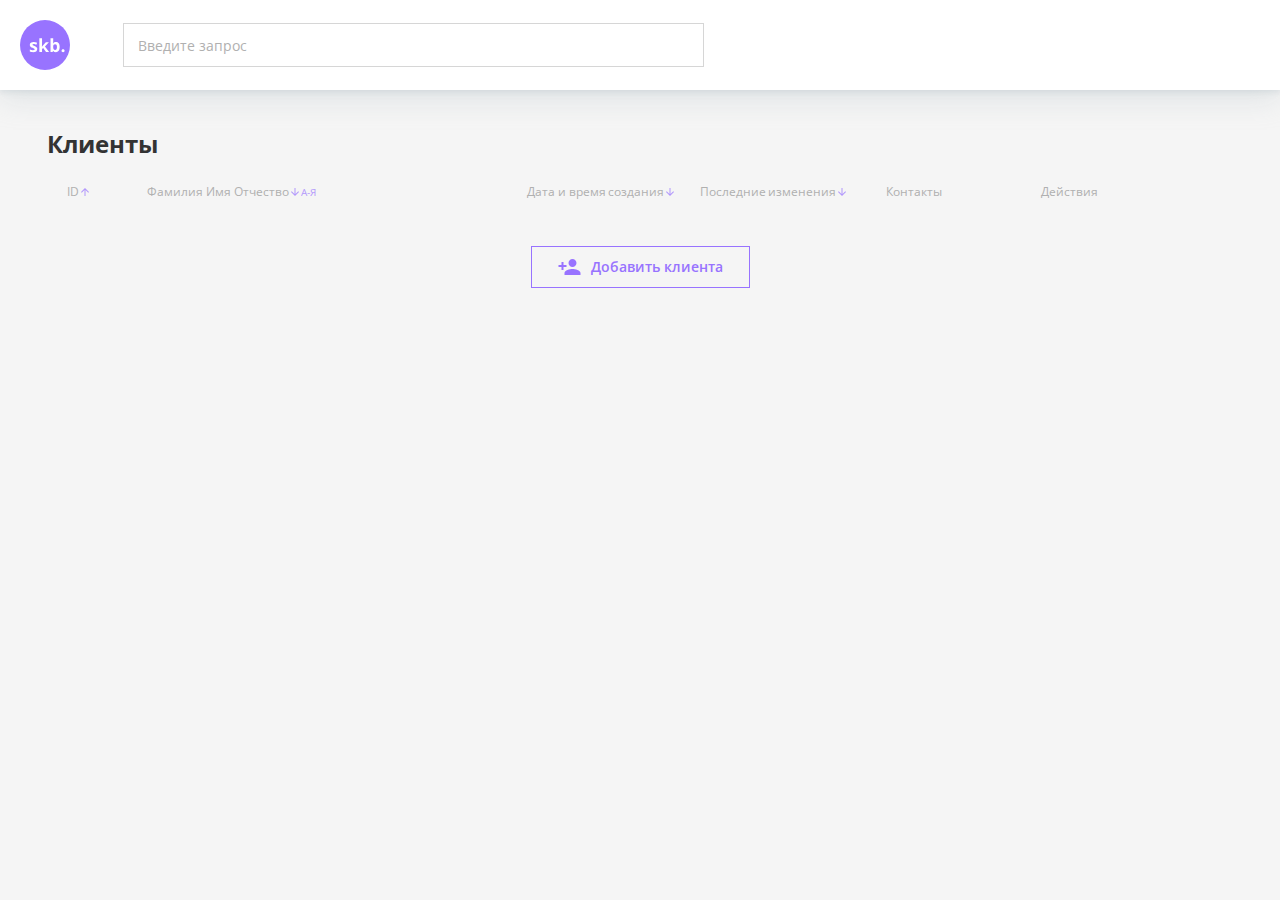
<file: index.html>
<!DOCTYPE html>
<html lang="ru">

<head>
  <meta charset="UTF-8" />
  <meta http-equiv="X-UA-Compatible" content="IE=edge" />
  <meta name="viewport" content="width=device-width, initial-scale=1.0" />
  <title>Document</title>
  <link rel="preload" href="fonts/open-sans-v27-cyrillic-regular.woff2" as="font" type="font/woff2" crossorigin />
  <link rel="preload" href="fonts/open-sans-v27-cyrillic-600.woff2" as="font" type="font/woff2" crossorigin />
  <link rel="preload" href="fonts/open-sans-v27-cyrillic-700.woff2" as="font" type="font/woff2" crossorigin />
  <link rel="preload" href="fonts/open-sans-v27-latin-regular.woff2" as="font" type="font/woff2" crossorigin />
  <link rel="preload" href="fonts/open-sans-v27-latin-600.woff2" as="font" type="font/woff2" crossorigin />
  <link rel="preload" href="fonts/open-sans-v27-latin-700.woff2" as="font" type="font/woff2" crossorigin />
  <link rel="stylesheet" href="css/normalize.css" />
  <link rel="stylesheet" href="css/fonts.css" />
  <link rel="stylesheet" href="css/settings.css" />
  <link rel="stylesheet" href="css/header.css">
  <link rel="stylesheet" href="css/clientsSection.css">
  <link rel="stylesheet" href="css/modal.css">
  <link rel="stylesheet" href="css/contact.css">
  <link rel="stylesheet" href="css/tooltip.css">
  <link rel="stylesheet" href="css/clientItem.css">
  <link rel="stylesheet" href="css/deleteModal.css">
  <link rel="stylesheet" href="css/preloader.css">
  <link rel="stylesheet" href="css/searchList.css">
  <script defer src="js/core@2.js"></script>
  <script defer src="js/tippy.js@6.js"></script>
  <script defer type="module" src="js/index.js"></script>
</head>

<body>

</body>

</html>
</file>
<file: css/fonts.css>
/* open-sans-regular - cyrillic */
@font-face {
  font-family: 'Open Sans';
  font-style: normal;
  font-weight: 400;
  src: url('../fonts/open-sans-v27-cyrillic-regular.eot'); /* IE9 Compat Modes */
  src: local(''),
       url('../fonts/open-sans-v27-cyrillic-regular.eot?#iefix') format('embedded-opentype'), /* IE6-IE8 */
       url('../fonts/open-sans-v27-cyrillic-regular.woff2') format('woff2'), /* Super Modern Browsers */
       url('../fonts/open-sans-v27-cyrillic-regular.woff') format('woff'), /* Modern Browsers */
       url('../fonts/open-sans-v27-cyrillic-regular.ttf') format('truetype'), /* Safari, Android, iOS */
       url('../fonts/open-sans-v27-cyrillic-regular.svg#OpenSans') format('svg'); /* Legacy iOS */
}
/* open-sans-600 - cyrillic */
@font-face {
  font-family: 'Open Sans';
  font-style: normal;
  font-weight: 600;
  src: url('../fonts/open-sans-v27-cyrillic-600.eot'); /* IE9 Compat Modes */
  src: local(''),
       url('../fonts/open-sans-v27-cyrillic-600.eot?#iefix') format('embedded-opentype'), /* IE6-IE8 */
       url('../fonts/open-sans-v27-cyrillic-600.woff2') format('woff2'), /* Super Modern Browsers */
       url('../fonts/open-sans-v27-cyrillic-600.woff') format('woff'), /* Modern Browsers */
       url('../fonts/open-sans-v27-cyrillic-600.ttf') format('truetype'), /* Safari, Android, iOS */
       url('../fonts/open-sans-v27-cyrillic-600.svg#OpenSans') format('svg'); /* Legacy iOS */
}
/* open-sans-700 - cyrillic */
@font-face {
  font-family: 'Open Sans';
  font-style: normal;
  font-weight: 700;
  src: url('../fonts/open-sans-v27-cyrillic-700.eot'); /* IE9 Compat Modes */
  src: local(''),
       url('../fonts/open-sans-v27-cyrillic-700.eot?#iefix') format('embedded-opentype'), /* IE6-IE8 */
       url('../fonts/open-sans-v27-cyrillic-700.woff2') format('woff2'), /* Super Modern Browsers */
       url('../fonts/open-sans-v27-cyrillic-700.woff') format('woff'), /* Modern Browsers */
       url('../fonts/open-sans-v27-cyrillic-700.ttf') format('truetype'), /* Safari, Android, iOS */
       url('../fonts/open-sans-v27-cyrillic-700.svg#OpenSans') format('svg'); /* Legacy iOS */
}

/* open-sans-regular - latin */
@font-face {
  font-family: 'Open Sans';
  font-style: normal;
  font-weight: 400;
  src: url('../fonts/open-sans-v27-latin-regular.eot'); /* IE9 Compat Modes */
  src: local(''),
       url('../fonts/open-sans-v27-latin-regular.eot?#iefix') format('embedded-opentype'), /* IE6-IE8 */
       url('../fonts/open-sans-v27-latin-regular.woff2') format('woff2'), /* Super Modern Browsers */
       url('../fonts/open-sans-v27-latin-regular.woff') format('woff'), /* Modern Browsers */
       url('../fonts/open-sans-v27-latin-regular.ttf') format('truetype'), /* Safari, Android, iOS */
       url('../fonts/open-sans-v27-latin-regular.svg#OpenSans') format('svg'); /* Legacy iOS */
}
/* open-sans-600 - latin */
@font-face {
  font-family: 'Open Sans';
  font-style: normal;
  font-weight: 600;
  src: url('../fonts/open-sans-v27-latin-600.eot'); /* IE9 Compat Modes */
  src: local(''),
       url('../fonts/open-sans-v27-latin-600.eot?#iefix') format('embedded-opentype'), /* IE6-IE8 */
       url('../fonts/open-sans-v27-latin-600.woff2') format('woff2'), /* Super Modern Browsers */
       url('../fonts/open-sans-v27-latin-600.woff') format('woff'), /* Modern Browsers */
       url('../fonts/open-sans-v27-latin-600.ttf') format('truetype'), /* Safari, Android, iOS */
       url('../fonts/open-sans-v27-latin-600.svg#OpenSans') format('svg'); /* Legacy iOS */
}
/* open-sans-700 - latin */
@font-face {
  font-family: 'Open Sans';
  font-style: normal;
  font-weight: 700;
  src: url('../fonts/open-sans-v27-latin-700.eot'); /* IE9 Compat Modes */
  src: local(''),
       url('../fonts/open-sans-v27-latin-700.eot?#iefix') format('embedded-opentype'), /* IE6-IE8 */
       url('../fonts/open-sans-v27-latin-700.woff2') format('woff2'), /* Super Modern Browsers */
       url('../fonts/open-sans-v27-latin-700.woff') format('woff'), /* Modern Browsers */
       url('../fonts/open-sans-v27-latin-700.ttf') format('truetype'), /* Safari, Android, iOS */
       url('../fonts/open-sans-v27-latin-700.svg#OpenSans') format('svg'); /* Legacy iOS */
}
</file>
<file: css/settings.css>
html {
    position: relative;
    box-sizing: border-box;
    /* scroll-behavior: smooth; */
  }

  *,
  *::before,
  *::after {
    box-sizing: inherit;
  }

  body {
    min-width: 320px;
    font-family: 'Open Sans', sans-serif;
    background: var(--color-wild-sand);
    min-height: 100vh;
  }


  img {
    max-width: 100%;
    height: auto;
  }

  button,
  input {
    font: inherit;
  }

  button {
    cursor: pointer;
  }

  a {
    text-decoration: none;
    color: inherit;
  }

  ul {
    list-style: none;
    padding: 0;
    margin: 0;
  }

  h1,
  h2,
  h3,
  p,
  figure,
  fieldset {
    margin: 0;
  }

  iframe {
    border: none;
  }

  .btn-reset {
    padding: 0;
    background: transparent;
    border: none;
  }

  :root {
    --container-padding: 20px;
    --color-black3: #333333;
    --color-white: #ffffff;
    --color-wild-sand: #f5f5f5;
    --color-silver-chalice: #b0b0b0;
    --color-heliotrope: #9873ff;
    --color-gray-suit: #c8c5d1;
    --color-mischka: #e7e5eb;
    --color-athens-gray: #f4f3f6;
    --color-burnt-sienna: #f06a4d;
    --color-melrose: #b89eff;
    --color-electric-violet: #8052ff;
  }

  .container {
    margin: 0 auto;
    max-width: 1226px;
    padding: 0 var(--container-padding);
  }

  .modal__wrap {
    flex-shrink: 0;
    flex-grow: 0;
    width: 100%;
    min-height: 100%;
    margin: auto;
    display: flex;
    flex-flow: column nowrap;
    align-items: center;
    justify-content: center;
    cursor: pointer;

  }

  .site-modal {
    position: absolute;
    /* visibility: hidden; */
    opacity: 0;
    /* transition: .3s; */
    top: 0;
    right: 0;
    bottom: 0;
    left: 0;
    z-index: 1000;
    background: rgba(0, 0, 0, 0.6);
    display: flex;
    justify-content: center;
    align-items: center;
    overflow: auto;
    padding: 60px 15px;
    cursor: pointer;
  }

  .modal-active {
    position: fixed;
    top: 0;
    /* visibility: visible; */
    /* opacity: 1; */
    /* transition: .3s; */
    animation: fade .3s ease-in-out .1s forwards;
  }

  @keyframes fade {
  0% {
    opacity: 0;
  }

  100% {
    opacity: 1;
  }
  }

  .site-modal__content {
    position: relative;
    display: flex;
    flex-direction: column;
    padding: 25px 30px;
    max-width: 450px;
    /* font-size: 0; */
    background: var(--color-white);
    box-shadow: 0px 0px 35px rgba(0, 0, 0, 0.15);
    cursor: auto;
  }

  .site-tooltip {
    position: absolute;
    top: -41px;
    display: block;
    left: 50%;
    transform: translateX(-50%);
    opacity: 0;
    visibility: hidden;
    transition: opacity .3s ease-in-out, visibility .3s ease-in-out;
    padding: 7px 15px;
    background-color: var(--color-black3);
  }

  .site-tooltip::before {
    content: '';
    position: absolute;
    bottom: -9px;
    left: 50%;
    width: 10px;
    height: 10px;
    transform: translateX(-50%);
    clip-path: polygon(100% 0, 0 0, 51% 100%);
    background-color: var(--color-black3);
  }

  @media (max-width: 1024px) {
    .container {
      max-width: 1024px;
      /* --container-padding: 20px; */
    }
  }

  @media (max-width: 768px) {
    .container {
      max-width: 768px;
    }

    .clients-table__wrapper{
      min-height: 370px;
      overflow-x: auto;
    }
  }

  @media (max-width: 576px) {
    .container {
      --container-padding: 10px;
    }

    .site-modal__content {
      padding: 25px 15px;
      max-width: 300px;
    }
  }
</file>
<file: css/header.css>
.header {
  /* position: absolute;
  top: 0;
  left: 0; */
  width: 100%;
  box-shadow: 0px 9.03012px 27.0904px rgba(176, 190, 197, 0.32), 0px 3.38629px 5.64383px rgba(176, 190, 197, 0.32);
  background-color: var(--color-white);
}

.header__container {
  display: flex;
  align-items: center;
  padding: 20px;
  max-width: 1366px;
  /* background-color: var( --color-white);
  box-shadow: 0px 9.03012px 27.0904px rgba(176, 190, 197, 0.32), 0px 3.38629px 5.64383px rgba(176, 190, 197, 0.32); */
}

.header__logo {
  display: flex;
  margin-right: 53px;
  cursor: pointer;
}

.logo__img {
  max-width: none;
}

.header__form {
  width: 100%;
}

.header__input {
  height: 44px;
  width: 100%;
  max-width: 581px;
  padding-left: 14px;
  border: 1px solid rgba(51, 51, 51, 0.2);
}

.header__input:focus {
  outline: none;
}

.header__input::placeholder {
  font-size: 14px;
  color: var(--color-silver-chalice);
}

@media (max-width: 1024px) {
  .header__container {
    max-width: 1024px;
  }
}


@media (max-width: 768px) {
  .header__container {
    max-width: 768px;
  }
}

@media (max-width: 576px) {
  .header__container {
    justify-content: center;
    padding-top: 8px;
    padding-bottom: 8px;
  }

  .header__logo {
    margin-right: 0;
    width: 24px;
    height: 24px;
  }

  .header__form {
   display: none;
  }
}
</file>
<file: css/clientsSection.css>
.clients {
      padding-top: 40px;
      padding-bottom: 40px;
    }

      .clients-table__wrapper{
        margin-bottom: 40px;
      }

  .clients__title {
    margin-bottom: 26px;
    color: var( --color-black3);
    font-weight: 700;
    font-size: 24px;
  }

  .clients__table {
    width: 100%;
    border-collapse: collapse;
    table-layout: fixed;
  }

  /* .clients-table__thead-tr {
    display: flex;
  } */

  .clients-table__th {
    padding-left: 20px;
    padding-bottom: 8px;
    color: var(--color-silver-chalice);
    text-align: left;
    vertical-align: middle;
    font-weight: 400;
    font-size: 12px;
    cursor: pointer;
    transition: color .3s ease-in-out;
    user-select: none;
  }



  .clients-table__th[data-type='id'] {
    /* padding-right: 45px; */
    width: calc(80 / 1186 * 100%);
  }

  .clients-table__th[data-type='surname'] {
    /* padding-right: 198px; */
    width: calc(380 / 1186 * 100%);
  }

  .clients-table__th[data-type='createdAt'] {
    /* padding-right: 10px; */
    /* min-width: 173px; */
    width: calc(173 / 1186 * 100%);
  }

  .clients-table__th[data-type='updatedAt'] {
    /* padding-right: 10px; */
    /* min-width: 186px; */
    width: calc(186 / 1186 * 100%);
  }

   .clients-table__th-contacts {
   /* padding-right: 70px; */
    width: 155px;
   /* width: calc(142 / 1186 * 100%); */
  }

  .clients-table__th-actions {
    width: 212px;
  }

  .table__th-text {
    display: inline-block;
    margin-right: 2px;
    transition: color .3s ease-in-out;
  }

  .table__th-text-sort {
    padding-left: 2px;
    color: var(--color-heliotrope);
    font-size: 10px;
  }

  .th-icon {
    display: inline-block;
    width: 8px;
    height: 8px;
    background-position: center;
    background-repeat: no-repeat;
  }

  .clients-table__th-sort.sort-up .th-icon {
    background-image: url('../img/arrow-up.svg');
  }

  .clients-table__th-sort.sort-down .th-icon {
    background-image: url('../img/arrow-down.svg');
  }

  .th-icon,
  .table__th-text-sort {
    opacity: .7;
    transition: opacity .3s ease-in-out;
  }

  .clients-table__th-contacts,
  .clients-table__th-actions {
    cursor: auto;
  }

  .table__th-hover:hover .table__th-text {
    color: var(--color-black3);
  }

  .table__th-hover:hover .th-icon,
  .table__th-hover:hover .table__th-text-sort {
    opacity: 1;
  }

  .human-icon {
    margin-right: 10px;
  }

  .clients__add-btn {
    display: flex;
    margin: 0 auto;
    padding: 12px 26px;
    font-weight: 600;
    font-size: 14px;
    color: #9873FF;
    border: 1px solid #9873FF;
    transition-property: background-color, color;
    transition-duration: .3s;
    transition-timing-function: ease-in-out;
  }

  .clients__add-btn:hover {
    background-color: #B89EFF;
    color: #FFFFFF;
  }

  .clients-table__th-sort-text--active .table__th-text {
    opacity: 1;
    color: var(--color-electric-violet);
    transition: none;
  }

  .clients-table__th-sort--active .th-icon {
    transform: rotate(180deg);
  }

  .clients-table__tbody {
    position: relative;
    background: var(--color-white);
  }

  @media (max-width: 1024px) {
    .clients-table__th[data-type='surname'] {
      width: 231px;
    }
  }

  @media (max-width: 960px) {
    .clients-table__th[data-type='id'] {
      width: 63px;
    }

  .clients-table__th[data-type='surname'] {
    width: 202px;
  }

  .clients-table__th[data-type='createdAt'] {
    width: 102px;
  }

  .clients-table__th[data-type='updatedAt'] {
    width: 100px;
  }

   .clients-table__th-actions {
    width: 107px;
  }

  }

  @media (max-width: 768px) {
    .clients-table__wrapper{
      min-height: 370px;
      overflow-x: auto;
    }
  }
</file>
<file: css/modal.css>
.modal__close {
position: absolute;
right: 15px;
top: 15px;
width: 20px;
height: 20px;
background-image: url('../img/close-btn.svg');
background-repeat: no-repeat;
background-position: center center;
}

.modal__id {
display: inline-block;
margin-left: 10px;
font-weight: 400;
font-size: 12px;
color: var(--color-silver-chalice);
}

.modal__title {
margin: 0;
margin-bottom: 30px;
font-size: 18px;
font-weight: 700;
color: var(--color-black3);
}

.modal__form {
width: 390px;
display: flex;
flex-direction: column;
}

.form-floating {
position: relative;
margin-bottom: 32px;
}

.form-floating > label {
position: absolute;
top: 0;
left: 0;
height: 100%;
font-size: 14px;
pointer-events: none;
border: 1px solid transparent;
transform-origin: 0 0;
transition: opacity .1s ease-in-out, transform .1s ease-in-out;
color: var(--color-silver-chalice);
}

.form-floating > .modal__input:focus ~ label,
.form-floating > .modal__input:not(:placeholder-shown) ~ label {
top: -10px;
transform: scale(.85) translate(.15rem, -.5rem);
}

.modal__input::placeholder {
font-size: 0;
}

.modal__input {
display: block;
padding-bottom: 4px;
outline: none;
width: 100%;
font-size: 14px;
border: none;
border-bottom: 1px solid var(--color-gray-suit);
}

.modal__contact {
padding: 8px 0;
display: flex;
flex-direction: column;
align-items: center;
justify-content: center;
margin: 0 -30px;
margin-bottom: 25px;
background-color: rgba(200, 197, 209, .3);
}

.modal__add-contact--active {
padding: 25px 30px;
}

.modal__btn-contact {
border: none;
cursor: pointer;
display: none;
position: relative;
padding-left: 16px;
flex-direction: row-reverse;
align-items: center;
justify-content: center;
transition: color .3s ease-in-out;
background-color: transparent;
color: var(--color-black3);
font-size: 14px;
font-weight: 600;
}

.modal__btn-contact:hover {
color: var(--color-heliotrope);
}

.modal__label > span {
color: var(--color-heliotrope);
}


.modal__btn-contact.modal__btn-contact--active {
display: flex;
}

.btn-contact__svg {
display: block;
position: absolute;
top: 2px;
left: -5px;
width: 16px;
height: 16px;
fill: var(--color-heliotrope);
}

.btn-contact__svg--hover,
.btn-contact__svg--default {
opacity: 0;
visibility: hidden;
transition: opacity .3s ease-in-out, visibility .3s ease-in-out;
}

.btn-contact__svg--hover.btn-contact__svg--active {
opacity: 1;
visibility: visible;
}

.btn-contact__svg--default.btn-contact__svg--active {
opacity: 1;
visibility: visible;
}

.modal__btn-save {
position: relative;
padding: 12px 35px;
align-self: center;
margin-bottom: 5px;
color: var(--color-white);
font-weight: 600;
font-size: 14px;
line-height: 19px;
background-color: var(--color-heliotrope);
transition: background-color .3s ease-in-out;
}

.modal__btn-save:hover {
background-color: var(--color-melrose);
}

.modal__btn-save:active {
background-color: var(--color-electric-violet);
transition: none;
}

.modal__btn-back {
font-weight: 400;
font-size: 12px;
align-self: center;
padding-bottom: 1px;
text-decoration-line: underline;
color: var(--color-black3);
}

.modal__error {
margin: 0;
margin-top: -17px;
line-height: 14px;
font-size: 10px;
text-align: center;
align-self: center;
display: flex;
flex-direction: column;
margin-bottom: 10px;
max-width: 255px;
color: var(--color-burnt-sienna);
}

.modal__spinner {
position: absolute;
display: none;
top: 14px;
left: 16px;
/* animation: spinner .3s ease-in-out;
animation-duration: 1s;
animation-iteration-count: infinite;
animation-timing-function: linear; */
}

.modal__spinner .path {
animation: rotate 2s linear infinite;
z-index: 2;
width: 13px;
height: 13px;
stroke: var(--color-white);
fill: none;
}

/* @keyframes spinner {
0% {
  transform: rotate(0deg)
}

100% {
  transform: rotate(360deg)
}
} */

@keyframes rotate {
  100% {
    transform: rotate(360deg);
  }
}

@keyframes dash {
  0% {
    stroke-dasharray: 1, 150;
    stroke-dashoffset: 0;
  }
  50% {
    stroke-dasharray: 90, 150;
    stroke-dashoffset: -35;
  }
  100% {
    stroke-dasharray: 90, 150;
    stroke-dashoffset: -124;
  }
}

@media (max-width: 576px) {
  .modal__form {
    width: 270px;
  }

  .modal__close {
    right: 10px;
    top: 10px;
  }

  .modal__contact {
    margin-left: -15px;
    margin-right: -15px;
  }
}
</file>
<file: css/contact.css>
.contact {
  position: relative;
  display: flex;
  align-items: center;
  width: 390px;
  height: 37px;
  margin-bottom: 15px;
}

.contact__type {
  position: relative;
  height: 100%;
}

.contact__name {
  position: relative;
  padding: 9px 12px;
  width: 123px;
  height: 100%;
  font-size: 12px;
  line-height: 16px;
  border: 1px solid var(--color-silver-chalice);
  cursor: pointer;
  text-align: left;
  background-color: var(--color-mischka);
  color: var(--color-black3);
  transition: background-color .3s ease-in-out;
  z-index: 2;

}

.contact__name:focus {
  outline: none;
}

.contact__type::before {
  content: '';
  position: absolute;
  right: 9px;
  top: 13px;
  width: 10px;
  height: 10px;
  background-image: url('../img/contact-arrow.svg');
  background-repeat: no-repeat;
  background-position: center center;
  transition: transform .3s ease-in-out;
  z-index: 3;
}

.contact__name-hover:hover {
  background-color: var(--color-gary-suit);
  transition: background-color .3s ease-in-out;
}

.contact__name:active {
  background-color: var(--color-mischka);
  transition: background-color .3s ease-in-out;
}

.contact__list--active.contact__type::before {
  transform: rotate(-180deg);
  transition: transform .3s ease-in-out;
}

.contact__list {
  z-index: 4;
  position: absolute;
  font-size: 12px;
  /* padding: 10px 0 6px; */
  /* width: 100%; */
  width: 123px;
  top: 36px;
  left: 0;
  opacity: 0;
  visibility: hidden;
  transition: opacity .3s ease-in-out, visibility .3s ease-in-out;
  background-color: var(--color-athens-gray);
  border: 1px solid var(--color-silver-chalice);
  /* border-top: 0; */
}

.contact__list.contact__list--active {
  opacity: 1;
  visibility: visible;
  transition: opacity .3s ease-in-out, visibility .3s ease-in-out;
}

.contact__item {
  margin: 0;
  padding: 10px;
  font-size: 12px;
  color: var(--color-black3);
  cursor: pointer;
  transition: background-color .3s ease-in-out;
}

.contact__item:hover {
  transition: background-color .3s ease-in-out;
  background-color: var(--color-mischka);
}

.contact__input {
  padding: 9px 12px;
  padding-right: 30px;
  width: 100%;
  height: 100%;
  display: block;
  border: 1px solid var(--color-silver-chalice);
  border-left: none;
  /* border-right: none; */
  background-color: transparent;
  font-weight: 600;
  font-size: 14px;
  /* line-height: 19px; */
}

.contact__input::placeholder {
  color: #B0B0B0;
  font-weight: 400;
  font-size: 14px;
}

.contact__input:focus {
  outline: none;
}

.contact__delete {
  position: absolute;
  display: none;
  align-items: center;
  justify-content: center;
  right: 0;
  bottom: 0;
  padding: 13px 7px 12px 8px;
  height: 100%;
  background-color: var(--color-mischka);
  border: 1px solid var(--color-silver-chalice);
  transition: border-color .3s ease-in-out;
  color: var(--color-white);
  cursor: pointer;
}

.contact__delete--active {
  display: flex;
}

/* .contact__delete svg {
  display: block;
  width: 16px;
  height: 16px;
  fill: var(--color-silver-chalice);
  transition: fill .3s ease-in-out;
} */

.contact__delete:hover {
  border-color: var(--color-burnt-sienna);
  transition: border-color .3s ease-in-out;
}

.contact__delete:hover path {
  fill: var(--color-burnt-sienna);
  transition: fill .3s ease-in-out;
}

/* .contact__delete:hover .contact-tooltip {
  opacity: 1;
  visibility: visible;
  transition: opacity .3s ease-in-out, visibility .3s ease-in-out;
}

.contact__delete .contact-tooltip {
  min-width: 150px;
  top: -30px;
} */

@media (max-width: 576px) {
  .contact {
    width: 270px;
}

.contact__name {
  width: 100px;
}
}
</file>
<file: css/tooltip.css>
.tippy-box {
  padding: 7px 14px;
  color: #FFFFFF;
  font-weight: 700;
  font-size: 12px;
  line-height: 16px;
  border-radius: 0;
  text-align: center;
  bottom: 4px;
}

.tippy-box[data-placement^=bottom] {
  bottom: -4px;
}

.tippy-box[data-placement^=top]>.tippy-arrow:before {
  bottom: -10px;
  left: 2px;
  border-width: 13px 6px 0;
  border-top-color: initial;
  transform-origin: center top;
}

.tippy-box[data-placement^=bottom]>.tippy-arrow:before {
  top: -10px;
  left: 2px;
  border-width: 0 6px 13px;
  border-bottom-color: initial;
  transform-origin: center bottom;
}

.tippy-content {
  padding: 0;
}
</file>
<file: css/clientItem.css>
.clients__item {
  /* display: flex; */
  font-size: 14px;
  color: var(--color-black3);
  border-bottom: 1px solid rgba(200, 197, 209, .5);
  background-color: #fff;
}

.clients__td {
  padding: 20px;
  padding-right: 0;
}

.clients__td:last-child {
  padding-right: 20px;
}

.client__id {
  padding-right: 20px;
  /* width: 7%; */
  color: var(--color-silver-chalice);
}

/* .clients__full-name {
  width: calc(32% + 5px);
} */

.client__link {
  position: relative;
  display: inline-block;
  /* transition: color .2s ease-in-out; */
}

/* .client__link::after {
  content: '';
  position: absolute;
  bottom: -1px;
  left: 0;
  height: 1px;
  right: 0;
  background-repeat: no-repeat;
  background-color: transparent;
  transition: background-color .2s ease-in-out;
} */

.client__link:hover {
  color: var(--color-heliotrope);
  text-decoration: underline;
}

.client__link:hover::after {
  background-color: var(--color-heliotrope);
}

.clients__created {
  /* padding-right: 40px; */
  /* width: calc(15% - 1px); */
}

/* .clients__changed {
  padding-right: 38px;
  width: calc(15% + 6px);
} */

.created__date,
.changed__date {
  /* display: inline-block; */
  margin-right: 7px;
  font-size: 14px;
  color: var(--color-black3);
}

.created__time,
.changed__time {
  font-size: 14px;
  color: var(--color-silver-chalice);
}

.contacts__count {
  position: absolute;
  top: 50%;
  left: 45%;
  transform: translate(-50%, -50%);
  font-size: 8px;
}

.btn {
  position: relative;
  display: inline-flex;
  margin-bottom: 0;
}

.btn.visible {
  margin-bottom: 7px;
}

.contact-btn:nth-child(n + 5) {
  display: none;
}

.js-tooltip g,
.js-tooltip path {
  transition: opacity .3s ease-in-out;
}

.js-tooltip:hover g,
.js-tooltip:hover path {
  opacity: 1;
}

.clients__edit,
.clients__delete {
  position: relative;
  transition: color .2s ease-in-out;
}

.clients__edit {
  margin-right: 47px;
}

.clients__edit:hover {
  color: #9873FF;
}

.clients__delete:hover {
  color: #F06A4D;
}

.clients__edit::before {
  content: '';
  position: absolute;
  width: 12px;
  height: 12px;
  right: 70px;
  top: 2px;
  background-image: url('../img/pen.svg');
}

.clients__delete::before {
  content: '';
  position: absolute;
  width: 12px;
  height: 12px;
  right: 59px;
  top: 2px;
  background-image: url('../img/cross.svg');
}

.btn:not(:last-child) {
  margin-right: 7px;
}

.btn:focus {
  outline: none;
}

.clients__contacts {
  align-self: center;
  padding-top: 22px;
  padding-bottom: 22px;
  /* min-width: 155px;
  max-width: 155px; */
  font-size: 0;
}

.clients__contacts.active {
  padding-top: 10px;
  padding-bottom: 3px;
}

.clients__contacts {
  padding: 10px 20px 3px 20px;
}

/* .clients__actions {
  min-width: 212px;
  max-width: 212px;
} */

/* .clients-table__td-date {
  margin-right: 7px;
} */

/* .clients__contacts {
    margin: -10px 2px -17px 0;
    max-width: 120px;
    min-width: 120px;
    display: flex;
    flex-wrap: wrap;
    align-items: center;
}

.clients__actions {
    display: flex;
    align-items: center;
}

.clients__actions button {
    display: inline-block;
    font-size: 14px;
    background-repeat: no-repeat;
    background-position: left top;
    background-color: transparent;
    color: var(--color-black3);
}

.clients__edit {
    position: relative;
    padding-left: 15px;
    transition: color .3s ease-in-out;
    margin-right: 32px;
    background-image: url('../img/edit.svg');
}

.clients__delete {
    position: relative;
    padding-left: 17px;
    transition: color .3s ease-in-out;
    margin-right: 32px;
    background-image: url('../img/cancel.svg');
}

.clients__edit:hover {
    transition: color .3s ease-in-out;
    color: var(--color-heliotrope);
}

.clients__delete:hover {
    transition: color .3s ease-in-out;
    color: var(--color-burnt-sienna);
}

.contacts__link {
    position: relative;
    width: 16px;
    height: 16px;
    margin-bottom: 7px;
}

.contacts__link g,
.contacts__link path {
    transition: opacity .3s ease-in-out;
}

.contacts__link:hover g,
.contacts__link:hover path {
    opacity: 1;
    transition: opacity .3s ease-in-out;
}

.contacts__link:not(:last-child) {
    margin-right: 7px;
} */

.action-wait::before {
  display: none;
}



.actions__spinner {
  display: none;
  position: absolute;
  top: 2px;
  left: -15px;
  /* animation: spinner .3s ease-in-out;
  animation-duration: 1s;
  animation-iteration-count: infinite;
  animation-timing-function: linear; */
}

.btn-spinner {
  animation: rotate 2s linear infinite;
  z-index: 2;
  width: 13px;
  height: 13px;
}

.btn-spinner .path {
  stroke: hsl(210, 70, 75);
  stroke-linecap: round;
  animation: dash 1.5s ease-in-out infinite;
}


.clients__edit .actions__spinner svg {
  stroke: var(--color-heliotrope);
  fill: none;
}

.clients__delete .actions__spinner svg {
  stroke: var(--color-burnt-sienna);
  fill: none;
}

/* @keyframes spinner {
  0% {
    transform: rotate(0deg)
  }

  100% {
    transform: rotate(360deg)
  }
} */

@keyframes rotate {
  100% {
    transform: rotate(360deg);
  }
}

@keyframes dash {
  0% {
    stroke-dasharray: 1, 150;
    stroke-dashoffset: 0;
  }
  50% {
    stroke-dasharray: 90, 150;
    stroke-dashoffset: -35;
  }
  100% {
    stroke-dasharray: 90, 150;
    stroke-dashoffset: -124;
  }
}

@media (max-width: 1024px) {
  .clients__actions {
   width: 20%;
  }

  .client__id {
    font-size: 12px;
  }
}

@media (max-width: 960px) {
  .created__date,
  .changed__date {
    display: inline-block;
    margin-right: 0;
    line-height: 19px;
  }

  .clients__actions {
    min-width: auto;
    max-width: none;
  }

  .clients__edit {
    margin-right: 0;
    margin-bottom: 7px;
  }
}
</file>
<file: css/deleteModal.css>
.delete-modal__content {
  display: flex;
  flex-direction: column;
  align-items: center;
  justify-content: center;
  padding-bottom: 27px;
  width: 450px;
}

.delete-modal__title {
  margin-bottom: 11px;
}

.delete-modal__text {
  margin: 0;
  margin-bottom: 25px;
  font-size: 14px;
  line-height: 20px;
  text-align: center;
  max-width: 275px;
  color: var(--color-black3);
}

.delete-modal__delete,
.delete-modal__back {
  display: block;
}

.delete-modal__delete {
  position: relative;
  padding: 12px 35px;
  align-self: center;
  margin-bottom: 5px;
  color: var(--color-white);
  font-weight: 600;
  font-size: 14px;
  background-color: var(--color-heliotrope);
  transition: background-color .3s ease-in-out;
}

.delete-modal__delete:hover {
background-color: var(--color-melrose);
}

.delete-modal__delete:active {
background-color: var(--color-electric-violet);
transition: none;
}

.delete-modal__back {
  font-weight: 400;
  font-size: 12px;
  align-self: center;
  padding-bottom: 1px;
  text-decoration: underline;
  color: var(--color-black3);
}
</file>
<file: css/preloader.css>
.preloader {
  position: absolute;
  display: flex;
  align-items: center;
  justify-content: center;
  z-index: 4;
  top: 0;
  left: 0;
  height: calc(100% + 90px);
  min-height: 300px;
  width: 100%;
  background-color: var(--color-white);
}

.spinner {
  animation: rotate 2s linear infinite;
  z-index: 2;
  position: absolute;
  top: 50%;
  left: 50%;
  margin: -25px 0 0 -25px;
  /* width: 50px;
    height: 50px; */
}

.spinner .path {
  /* stroke: hsl(210, 70, 75); */
  stroke-linecap: round;
  animation: dash 1.5s ease-in-out infinite;
}


@keyframes rotate {
  100% {
    transform: rotate(360deg);
  }
}

@keyframes dash {
  0% {
    stroke-dasharray: 1, 150;
    stroke-dashoffset: 0;
  }

  50% {
    stroke-dasharray: 90, 150;
    stroke-dashoffset: -35;
  }

  100% {
    stroke-dasharray: 90, 150;
    stroke-dashoffset: -124;
  }
}

@media (max-width: 1024px) {
  .spinner {
    width: 36px;
    height: 36px;
  }
}

@media (max-width: 425px) {
  .spinner {
    left: 30%;
  }
}

@media (max-width: 375px) {
  .spinner {
    left: 25%;
  }
}

@media (max-width: 320px) {
  .spinner {
    left: 22%;
  }
}
</file>
<file: css/searchList.css>
.header__inner {
  position: relative;
  width: 100%;
}

.find-list {
  position: absolute;
  top: 47px;
  left: 0;
  padding: 15px;
  width: 100%;
  max-width: 581px;
  border-radius: 0 0 10px 10px;
  z-index: 5;
  background-color: var(--color-white);
  box-shadow: 0 0 35px rgba(0, 0, 0, .15);
}

.find-list__item {
  display: block;
  padding: 10px;
  border-radius: 5px;
  cursor: pointer;
  transition: background-color .2s ease-in-out, color .2s ease-in-out;
}

.find-list__item:not(:last-child) {
  /* border-bottom: 1px solid var(--color-gray-suit); */
  padding-bottom: 10px;
  margin-bottom: 5px;
}

.find-list__item:hover {
  background-color: var(--color-electric-violet);
  color: var(--color-white);
}

.find-list__item:hover .find-list__item--mark {
  color: var(--color-white);
}

.hide {
  display: none;
}

.find-list__item--mark {
  color: var(--color-electric-violet);
  font-weight: bold;
  transition: color .2s ease-in-out;
}

.autocomplete-active {
  background-color: var(--color-electric-violet);
  color: var(--color-white);
}

.autocomplete-active .find-list__item--mark {
  color: var(--color-white);
}

.row-active {
  background-color: var(--color-mischka);
}
</file>
